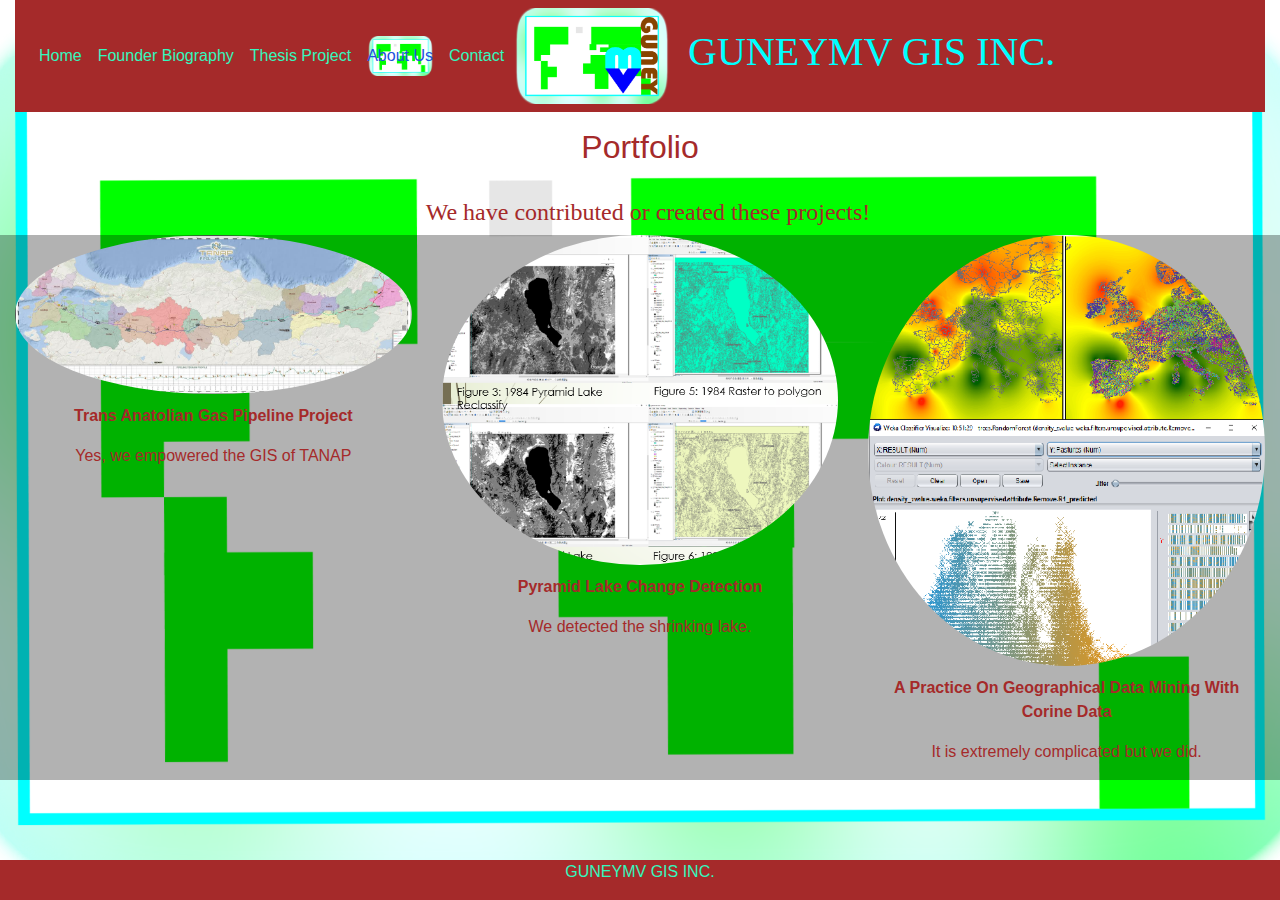
<file: aboutus.HTML>
<!DOCTYPE html>
<html >
   <head>
      <meta charset="utf-8">
      <meta name="viewport" content="width=device-width">
      <meta name="Description" content="GUNEYMV GIS INC.">
      <meta name="Keywords" content="GIS, geomatics, survey, engineering, geospatial, analysis">
      <meta name="author" content="mahmut veyis guney" />
      <link rel="stylesheet" href="_css\bootstrap.css">
      <!--
         * Bootstrap v4.3.1 (https://getbootstrap.com/)
         * Copyright 2011-2019 The Bootstrap Authors
         * Copyright 2011-2019 Twitter, Inc.
         * Licensed under MIT (https://github.com/twbs/bootstrap/blob/master/LICENSE)
         -->
      <title>https://www.guneymv.com</title>
   </head>
   <!--following div is a property of Refsnes Data and only used for educational purposes,September 2019 .https://www.w3schools.com/bootstrap4/bootstrap_navbar.asp-->
   <!--Main Navigation-->
   <body>
      <div class="container-fluid">
      <div class = "header col-md8 col-sm|md|lg|xl bg-brown">
         <nav class="navbar navbar-expand-sm bg-transparent">
            <ul class="navbar-nav">
               <li class="nav-item" >
                  <a class="nav-link" href="index.html">Home</a>
               </li>
               <li class="nav-item">
                  <a class="nav-link" href="bio.html">Founder Biography</a>
               </li>
               <li class="nav-item">
                  <a class="nav-link" href="thesisproject.html">Thesis Project</a>
               </li>
               <li class="nav-item">
                  <a class="nav-link this-page" href="aboutus.html">About Us</a>
               </li>
               <li class="nav-item">
                  <a class="nav-link" href="contact.html">Contact</a>
               </li>
            </ul>
                   <a href="https://www.linkedin.com/in/mahmut-veyis-guney-5b36b696/" target="_blank"><i class="fa fa-linkedin"><img class=logo src="_images/mvglogo.png" alt="logo" title="LinkedIn Account"></i></a>           
            <div class="company_name cyan">
               <h1>GUNEYMV GIS INC.</h1>
            </div>
         </nav>
      </div>
    </div>
   <!--following div is a property of Refsnes Data and only used for educational purposes,October 2019 .https://www.w3schools.com/bootstrap/bootstrap_theme_company.asp-->


      <div class="container-fluid text-center brown">
         <h2 class="spacing">Portfolio</h2>
         <br>
         <h4>We have contributed or created these projects!</h4>
         <div class="row text-center">
            <div class="col-sm-4 bg-dark">
               <div class="thumbnail">
                  <img  src="_images/TANAP.png" class="rounded-circle" alt="TANAP" width="400" height="300">
                  <p><strong>Trans Anatolian Gas Pipeline Project</strong></p>
                  <p>Yes, we empowered the GIS of TANAP</p>
               </div>
            </div>
            <div class="col-sm-4 bg-dark">
               <div class="thumbnail">
                  <img src="_images/PYRAMID.png" class="rounded-circle" alt="PYRAMID LAKE" width="300" height="300" cla>
                  <p><strong>Pyramid Lake Change Detection</strong></p>
                  <p>We detected the shrinking lake.</p>
               </div>
            </div>
            <div class="col-sm-4 bg-dark">
               <div class="thumbnail">
                  <img src="_images/CORINE.png" class="rounded-circle border-dark" alt="CORINE DATA MINING" width="400" height="300">
                  <p><strong>A Practice On Geographical Data Mining With Corine Data</strong></p>
                  <p>It is extremely complicated but we did.</p>
               </div>
            </div>
         </div>
      </div>
<!--      <article class="col-sm|md|lg|xl">
      </article>-->
      </div>
      <footer class="container-fluid text-center fixed-bottom bg-brown foot-text">
         <p>GUNEYMV GIS INC.</p>
      </footer>
   </body>
</html>
</file>
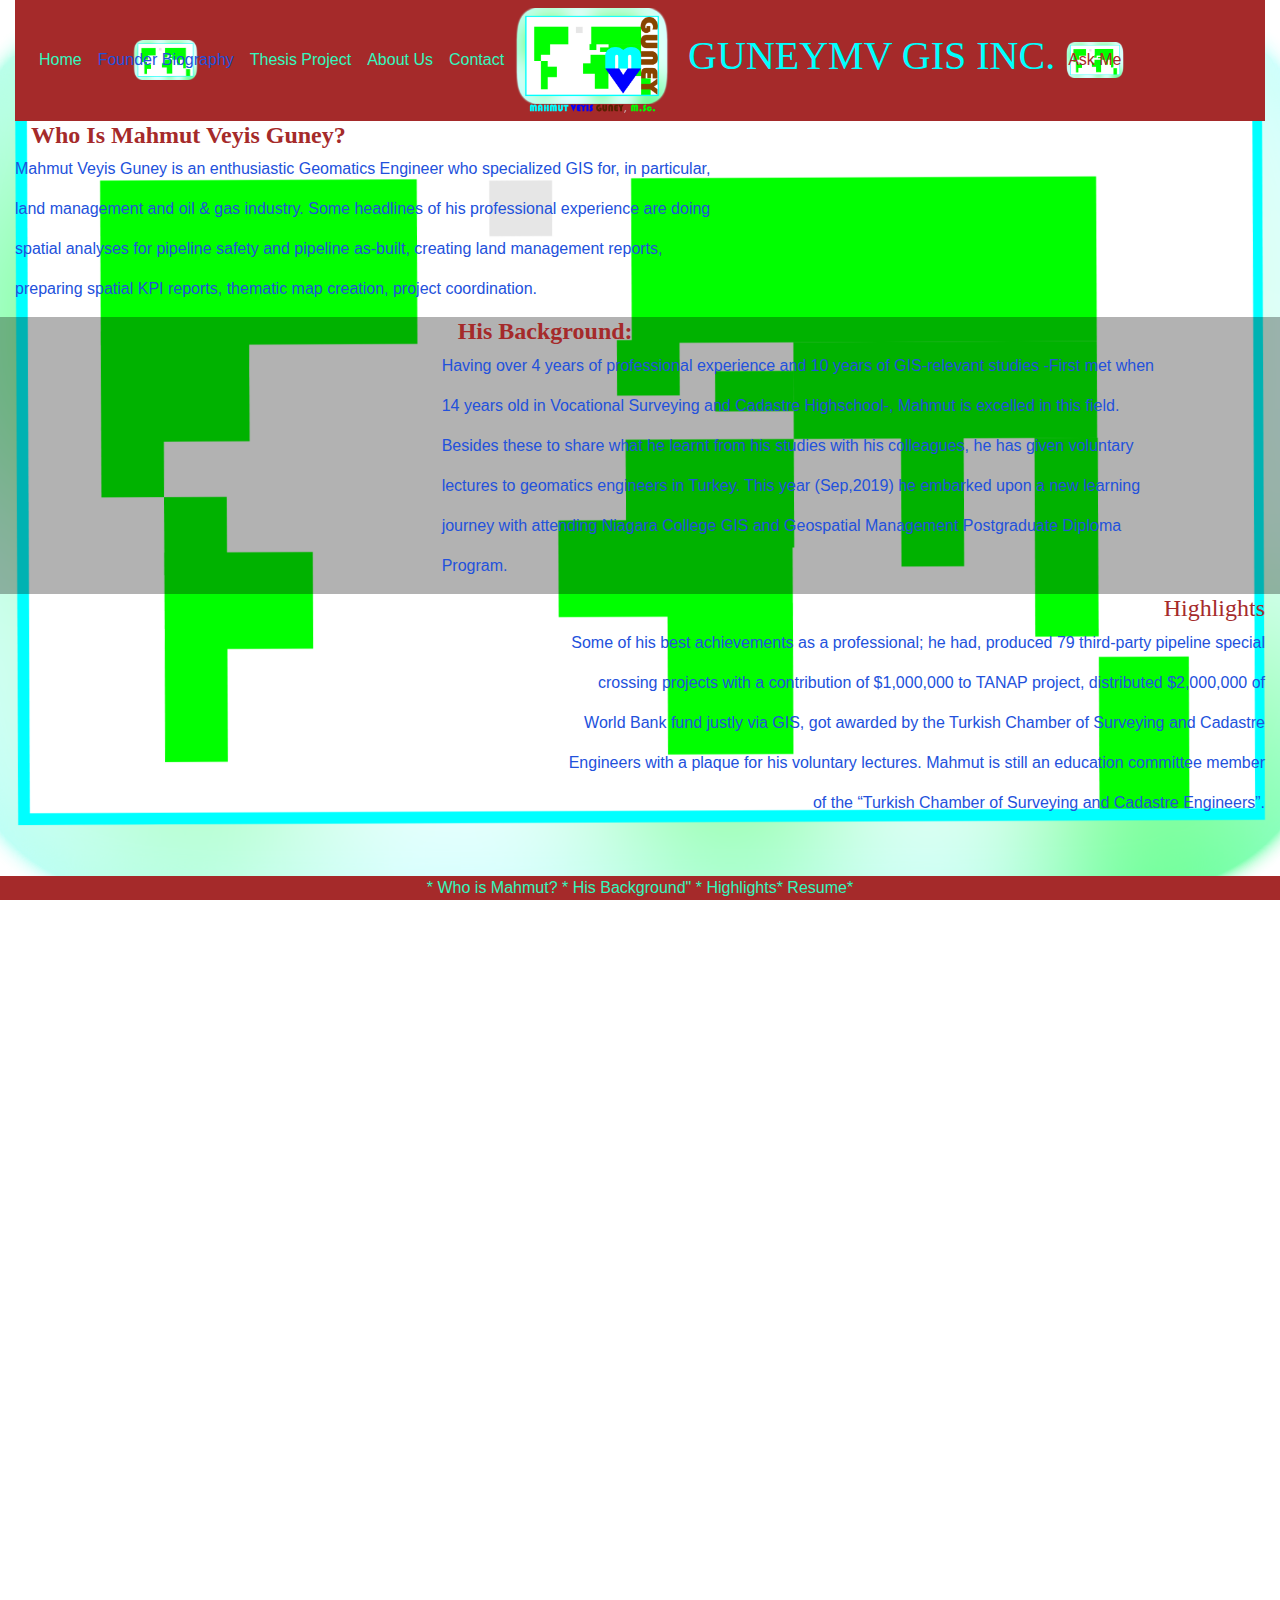
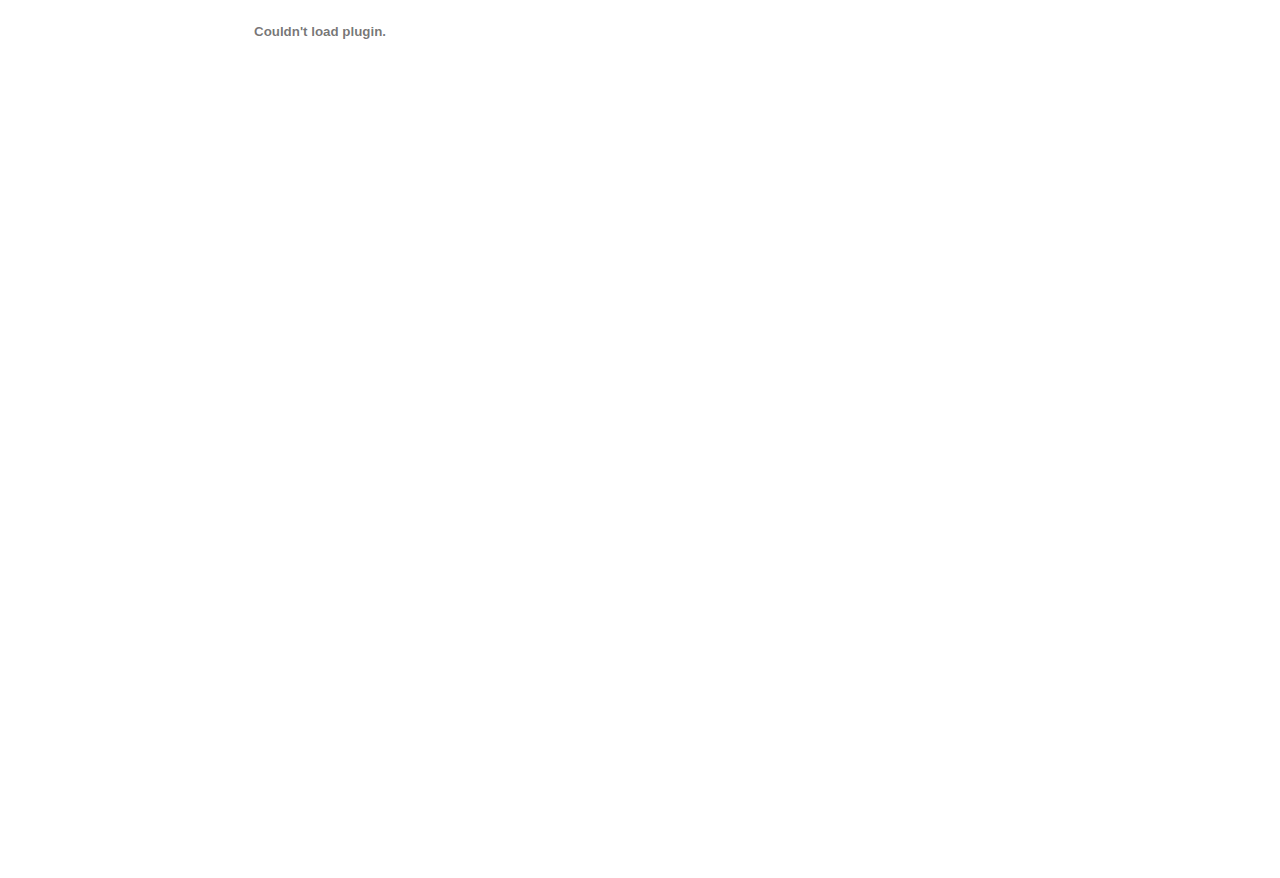
<file: bio.HTML>
<!DOCTYPE html>
<html >
   <head>
      <meta charset="utf-8">
      <meta name="viewport" content="width=device-width">
      <meta name="Description" content="GUNEYMV GIS INC.">
      <meta name="Keywords" content="GIS, geomatics, survey, engineering, geospatial, analysis">
      <meta name="author" content="mahmut veyis guney" />
      <link rel="stylesheet" href="_css\bootstrap.css">
      <!--
         * Bootstrap v4.3.1 (https://getbootstrap.com/)
         * Copyright 2011-2019 The Bootstrap Authors
         * Copyright 2011-2019 Twitter, Inc.
         * Licensed under MIT (https://github.com/twbs/bootstrap/blob/master/LICENSE)
         -->
      <title>https://www.guneymv.com</title>
   </head>
   <!--following div is a property of Refsnes Data and only used for educational purposes,September 2019 .https://www.w3schools.com/bootstrap4/bootstrap_navbar.asp-->
   <!--Main Navigation-->
   <body>

      <div class="container-fluid">
         <div class = "header col-md8 col-sm|md|lg|xl bg-brown">
            <nav class="navbar navbar-expand-sm bg-transparent">
               <ul class="navbar-nav">
                  <li class="nav-item" >
                     <a class="nav-link" href="index.html">Home</a>
                  </li>
                  <li class="nav-item">
                     <a class="nav-link this-page" href="bio.html">Founder Biography</a>
                  </li>
                  <li class="nav-item">
                     <a class="nav-link" href="thesisproject.html">Thesis Project</a>
                  </li>
                  <li class="nav-item">
                     <a class="nav-link" href="aboutus.html">About Us</a>
                  </li>
                  <li class="nav-item">
                     <a class="nav-link" href="contact.html">Contact</a>
                  </li>
               </ul>
               <a href="https://www.linkedin.com/in/mahmut-veyis-guney-5b36b696/" target="_blank"><i class="fa fa-linkedin"><img class=logo src="_images/mvglogoname.png" alt="logo" title="LinkedIn Account"></i></a>           
               <div class="company_name cyan">
                  <h1>GUNEYMV GIS INC.</h1>
               </div>
               <div class="btn this-page" ><a class="mailto" href="mailto:mveyisguney@gmail.com" title="official e-mail" target="_blank">Ask Me</a></div>
         </div>
         </nav>
      </div>
      </div>

      <!--following div is a property of Refsnes Data and only used for educational purposes,October 2019 .https://www.w3schools.com/bootstrap/bootstrap_theme_company.asp-->
         <section id= "Who is Mahmut">
      <div class="container-fluid">
         <div class="row">
            <div class="col-sm-8 brown">
               <h4><strong>Who Is Mahmut Veyis Guney?</strong></h4>
               <p class="dark-blue">Mahmut Veyis Guney is an enthusiastic Geomatics Engineer who specialized GIS for, in particular,</p>
               <p class="dark-blue">land management and oil &amp; gas industry.  Some headlines of his professional experience are doing</p>
               <p class="dark-blue">spatial analyses for pipeline safety and pipeline as-built, creating land management reports,</p>
               <p class="dark-blue">preparing spatial KPI reports, thematic map creation, project coordination.</p>
               <div class="col-sm-4">
                  <span class="glyphicon glyphicon-signal logo"></span>
               </div>
            </div>
         </div>
      </section>
      <section id="His Background">
         <div class="container-fluid bg-dark">
            <div class="row">
               <div class="col-sm-4">
                  <span class="glyphicon glyphicon-globe logo"></span>
               </div>
               <div class="col-sm-8 brown">
                  <h4><strong>His Background:</strong></h4>
                  <p class="dark-blue">Having over 4 years of professional experience and 10 years of GIS-relevant studies  -First met when</p>
                  <p class="dark-blue">14 years old in Vocational Surveying and Cadastre Highschool-, Mahmut is excelled in this field.</p>
                  <p class="dark-blue">Besides these to share what he learnt from his studies with his colleagues, he has given voluntary</p>
                  <p class="dark-blue">lectures to geomatics engineers in Turkey. This year (Sep,2019) he embarked upon a new learning</p>
                  <p class="dark-blue">journey with attending Niagara College GIS and Geospatial Management Postgraduate Diploma</p>
                  <p class="dark-blue">Program.</p>
               </div>
            </div>
         </div>
      </div>
   </section>
   <section id="Highlights">
      <div class="container-fluid text-right brown">
         <h4>Highlights</h4>
         <p class="dark-blue">Some of his best achievements as a professional; he had, produced  79 third-party pipeline special</p>
         <p class="dark-blue">crossing projects with a contribution of $1,000,000  to TANAP project, distributed $2,000,000 of</p>
         <p class="dark-blue">World Bank  fund justly via GIS, got awarded by the Turkish Chamber of Surveying and Cadastre</p>
         <p class="dark-blue">Engineers with a plaque for his voluntary lectures. Mahmut is still an education committee member</p>
         <p class="dark-blue">of the “Turkish Chamber of Surveying and Cadastre Engineers”.</p>
      </div>
   </section>
   <section id=Resume>
      <embed class="resume" src="_files/resume.pdf"
         type="application/pdf">
   </section>
      </div>
      </div>
      <footer class="container-fluid text-center fixed-bottom bg-brown foot-text">*
         <a href="#Who is Mahmut" title="Who is Mahmut">Who is Mahmut?</a> *
         <a href="#His Background" title="His Background">His Background"</a> *
         <a href="#Highlights" title="Highlights">Highlights</a>*
         <a href="#Resume" title="Resume">Resume</a>*
      </footer>
   </body>
</html>
</file>
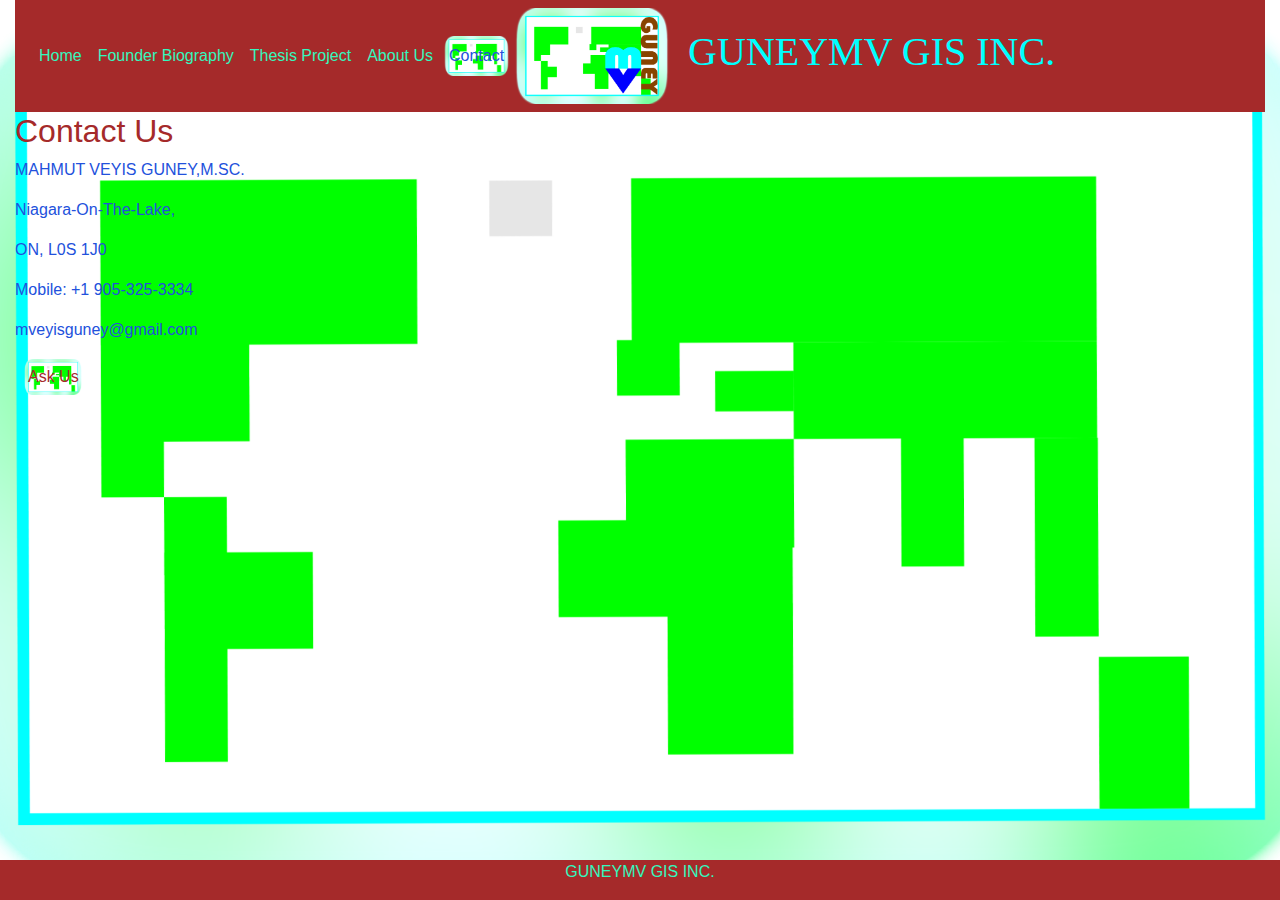
<file: contact.HTML>
<!DOCTYPE html>
<html >
   <head>
      <meta charset="utf-8">
      <meta name="viewport" content="width=device-width">
      <meta name="Description" content="GUNEYMV GIS INC.">
      <meta name="Keywords" content="GIS, geomatics, survey, engineering, geospatial, analysis">
      <meta name="author" content="mahmut veyis guney" />
      <link rel="stylesheet" href="_css\bootstrap.css">
      <!--
         * Bootstrap v4.3.1 (https://getbootstrap.com/)
         * Copyright 2011-2019 The Bootstrap Authors
         * Copyright 2011-2019 Twitter, Inc.
         * Licensed under MIT (https://github.com/twbs/bootstrap/blob/master/LICENSE)
         -->
      <title>https://www.guneymv.com</title>
   </head>
   <!--following div is a property of Refsnes Data and only used for educational purposes,September 2019 .https://www.w3schools.com/bootstrap4/bootstrap_navbar.asp-->
   <!--Main Navigation-->
   <body>
      <div class="container-fluid">
      <div class = "header col-md8 col-sm|md|lg|xl bg-brown">
         <nav class="navbar navbar-expand-sm bg-transparent">
            <ul class="navbar-nav">
               <li class="nav-item" >
                  <a class="nav-link" href="index.html">Home</a>
               </li>
               <li class="nav-item">
                  <a class="nav-link" href="bio.html">Founder Biography</a>
               </li>
               <li class="nav-item">
                  <a class="nav-link" href="thesisproject.html">Thesis Project</a>
               </li>
               <li class="nav-item">
                  <a class="nav-link" href="aboutus.html">About Us</a>
               </li>
               <li class="nav-item">
                  <a class="nav-link this-page" href="contact.html">Contact</a>
               </li>
            </ul>
                   <a href="https://www.linkedin.com/in/mahmut-veyis-guney-5b36b696/" target="_blank"><i class="fa fa-linkedin"><img class=logo src="_images/mvglogo.png" alt="logo" title="LinkedIn Account"></i></a>           
            <div class="company_name cyan">
               <h1>GUNEYMV GIS INC.</h1>
            </div>
         </nav>
      </div>
    </div>
   <!--following div is a property of Refsnes Data and only used for educational purposes,October 2019 .https://www.w3schools.com/bootstrap/bootstrap_theme_company.asp-->

      <div class="container-fluid">
         <div class="row">
            <div class="col-sm-8 brown">
               <h2>Contact Us</h2>
               <p class="dark-blue">MAHMUT VEYIS GUNEY,M.SC.</p>
               <p class="dark-blue">Niagara-On-The-Lake,</p>
               <p class="dark-blue">ON, L0S 1J0 </p>
               <p class="dark-blue">Mobile: +1 905-325-3334</p>
               <p class="dark-blue">mveyisguney@gmail.com</p>
               <div class="btn this-page" ><a class="mailto" href="mailto:mveyisguney@gmail.com" title="official e-mail" target="_blank">Ask Us</a></div>
            </div>
         </div>
      </div>
      <footer class="container-fluid text-center fixed-bottom bg-brown foot-text">
         <p>GUNEYMV GIS INC.</p>
      </footer>
   </body>
</html>
</file>
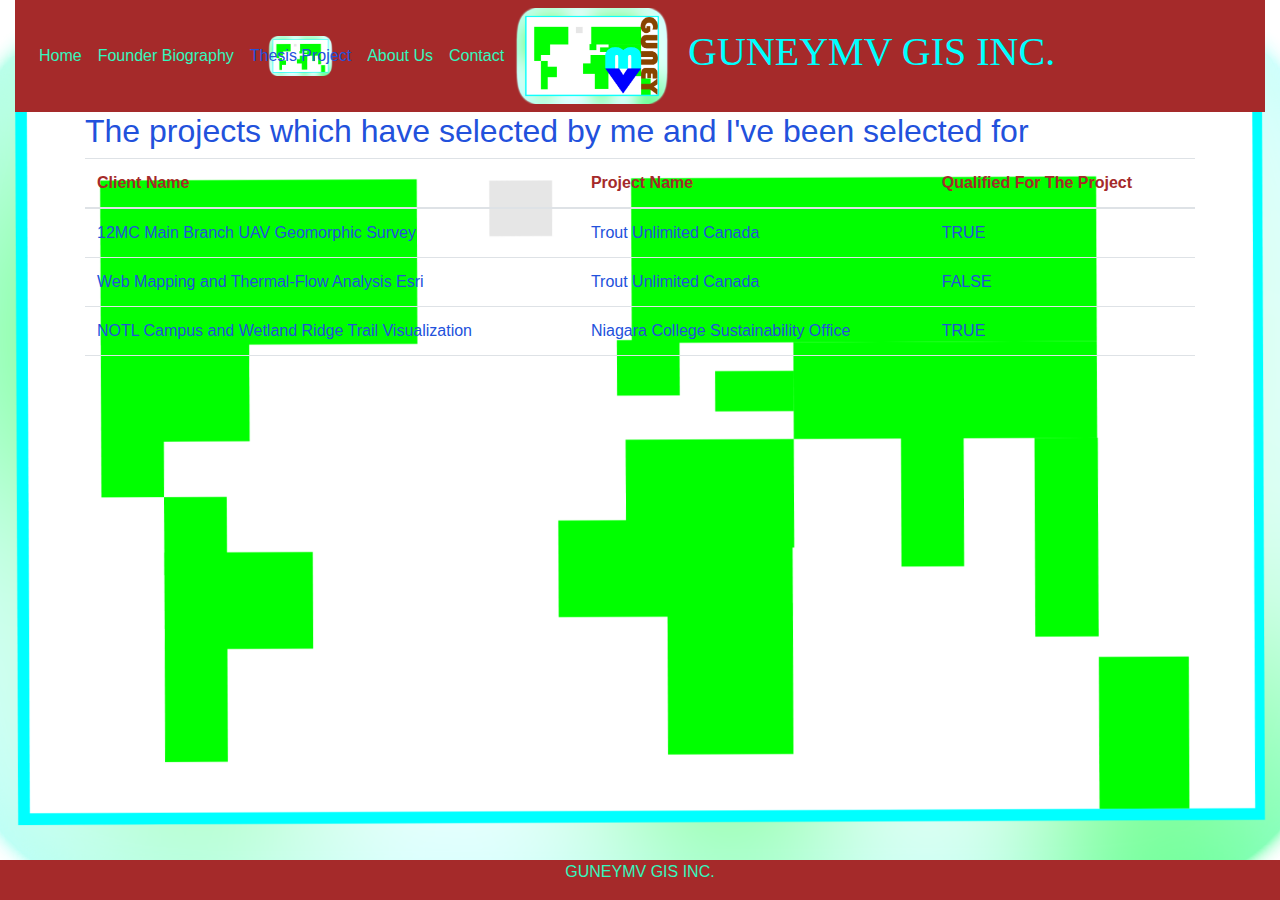
<file: thesisproject.HTML>
<!DOCTYPE html>
<html >
   <head>
      <meta charset="utf-8">
      <meta name="viewport" content="width=device-width">
      <meta name="Description" content="GUNEYMV GIS INC.">
      <meta name="Keywords" content="GIS, geomatics, survey, engineering, geospatial, analysis">
      <meta name="author" content="mahmut veyis guney" />
      <link rel="stylesheet" href="_css\bootstrap.css">
      <!--
         * Bootstrap v4.3.1 (https://getbootstrap.com/)
         * Copyright 2011-2019 The Bootstrap Authors
         * Copyright 2011-2019 Twitter, Inc.
         * Licensed under MIT (https://github.com/twbs/bootstrap/blob/master/LICENSE)
         -->
      <title>https://www.guneymv.com</title>
   </head>
   <!--following div is a property of Refsnes Data and only used for educational purposes,September 2019 .https://www.w3schools.com/bootstrap4/bootstrap_navbar.asp-->
   <!--Main Navigation-->
   <body>
      <div class="container-fluid">
      <div class = "header col-md8 col-sm|md|lg|xl bg-brown">
         <nav class="navbar navbar-expand-sm bg-transparent">
            <ul class="navbar-nav">
               <li class="nav-item" >
                  <a class="nav-link" href="index.html">Home</a>
               </li>
               <li class="nav-item">
                  <a class="nav-link" href="bio.html">Founder Biography</a>
               </li>
               <li class="nav-item">
                  <a class="nav-link this-page" href="thesisproject.html">Thesis Project</a>
               </li>
               <li class="nav-item">
                  <a class="nav-link" href="aboutus.html">About Us</a>
               </li>
               <li class="nav-item">
                  <a class="nav-link" href="contact.html">Contact</a>
               </li>
            </ul>
                   <a href="https://www.linkedin.com/in/mahmut-veyis-guney-5b36b696/" target="_blank"><i class="fa fa-linkedin"><img class=logo src="_images/mvglogo.png" alt="logo" title="LinkedIn Account"></i></a>           
            <div class="company_name cyan">
               <h1>GUNEYMV GIS INC.</h1>
            </div>
         </nav>
      </div>
    </div>
   <!--following div is a property of Refsnes Data and only used for educational purposes,October 2019. https://www.w3schools.com/bootstrap/tryit.asp?filename=trybs_temp_webpage&stacked=h.asp-->
<div class="container dark-blue">
  <h2>The projects which have selected by me and I've been selected for</h2>          
  <table class="table">
    <thead>
      <tr class="brown">
        <th>Client Name</th>
        <th>Project Name</th>
        <th>Qualified For The Project</th>
      </tr>
    </thead>
    <tbody>
      <tr class="dark-blue">
        <td>12MC Main Branch UAV Geomorphic Survey</td>
        <td>Trout Unlimited Canada</td>
        <td>TRUE</td>
      </tr>
      <tr class="dark-blue">
        <td>Web Mapping and Thermal-Flow Analysis Esri</td>
        <td>Trout Unlimited Canada</td>
        <td>FALSE</td>
      </tr>
      <tr class="dark-blue">
        <td>NOTL Campus and Wetland Ridge Trail Visualization</td>
        <td>Niagara College Sustainability Office</td>
        <td>TRUE</td>
      </tr>
         <td></td>
        <td></td>
        <td></td>
      <tr>
      </tr>
    </tbody>
  </table>
</div>
      <footer class="container-fluid text-center fixed-bottom bg-brown foot-text">
         <p>GUNEYMV GIS INC.</p>
      </footer>
   </body>
</html>
</file>
